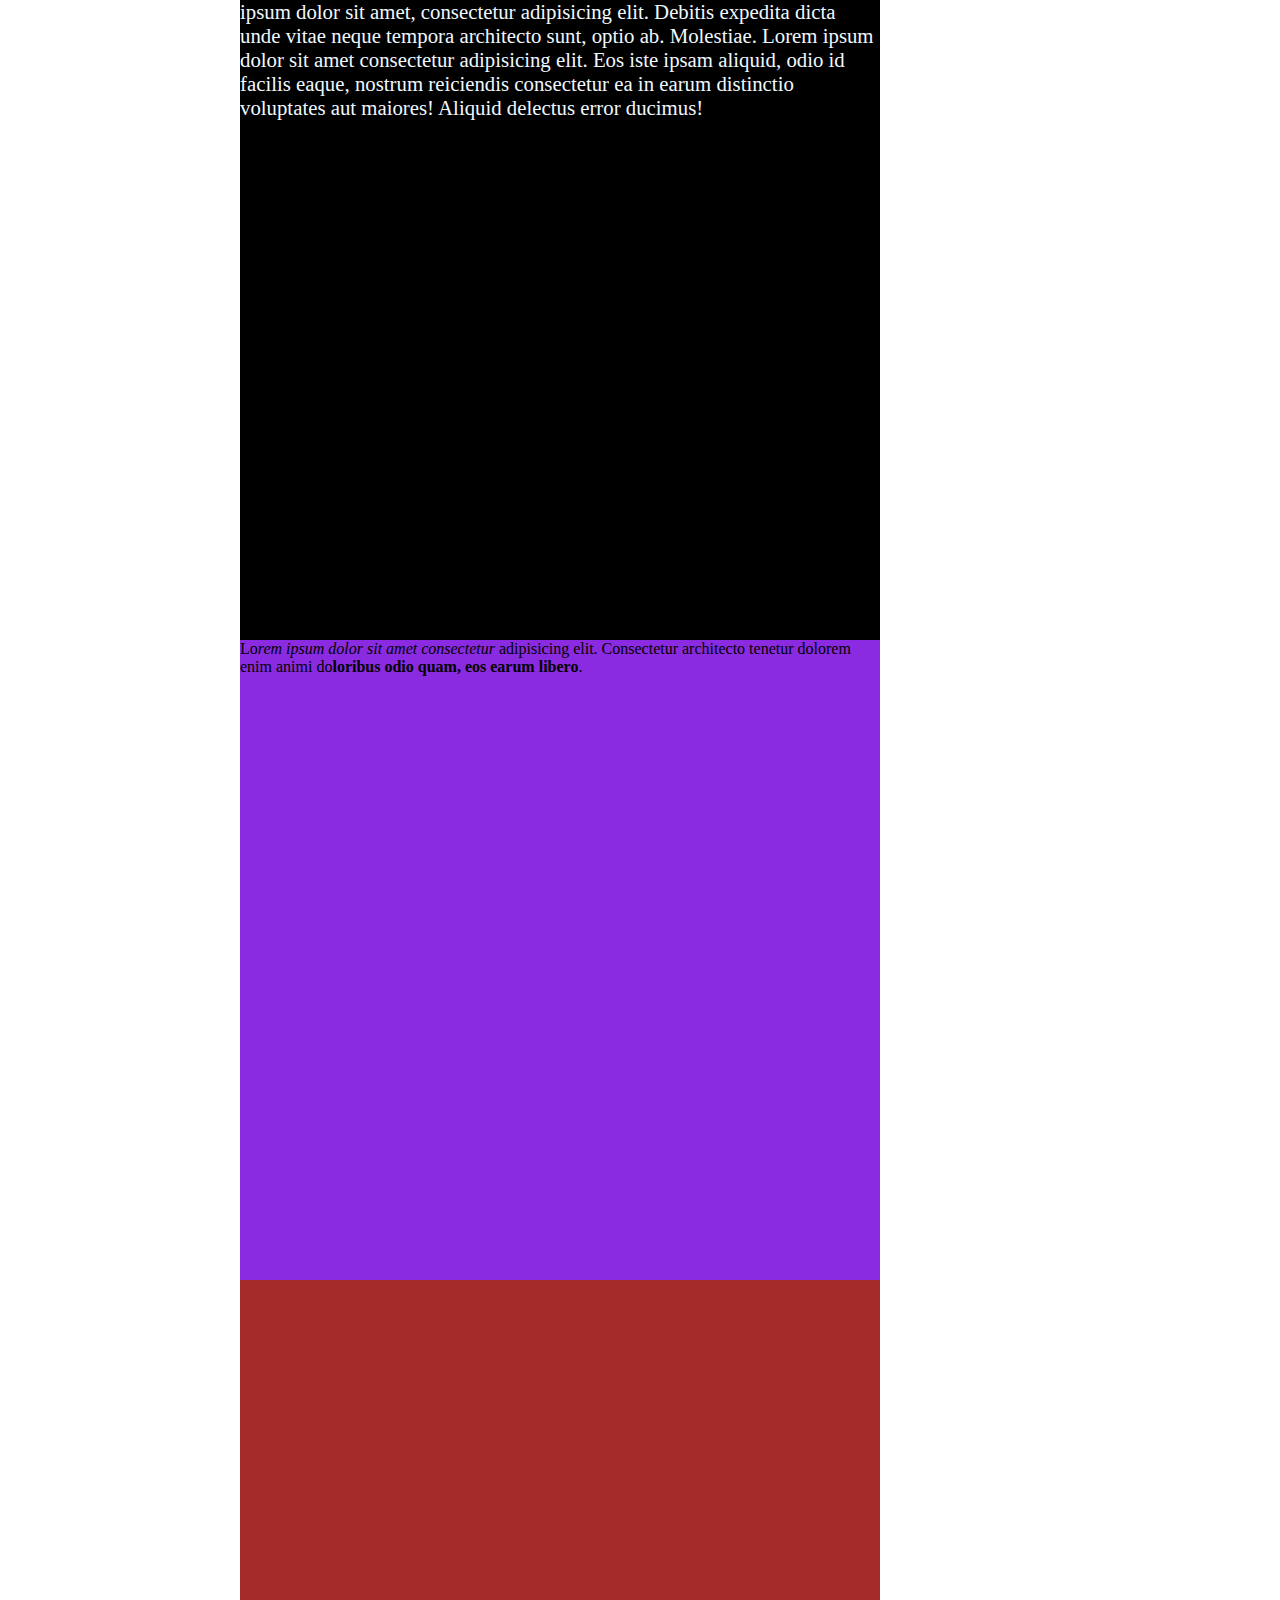
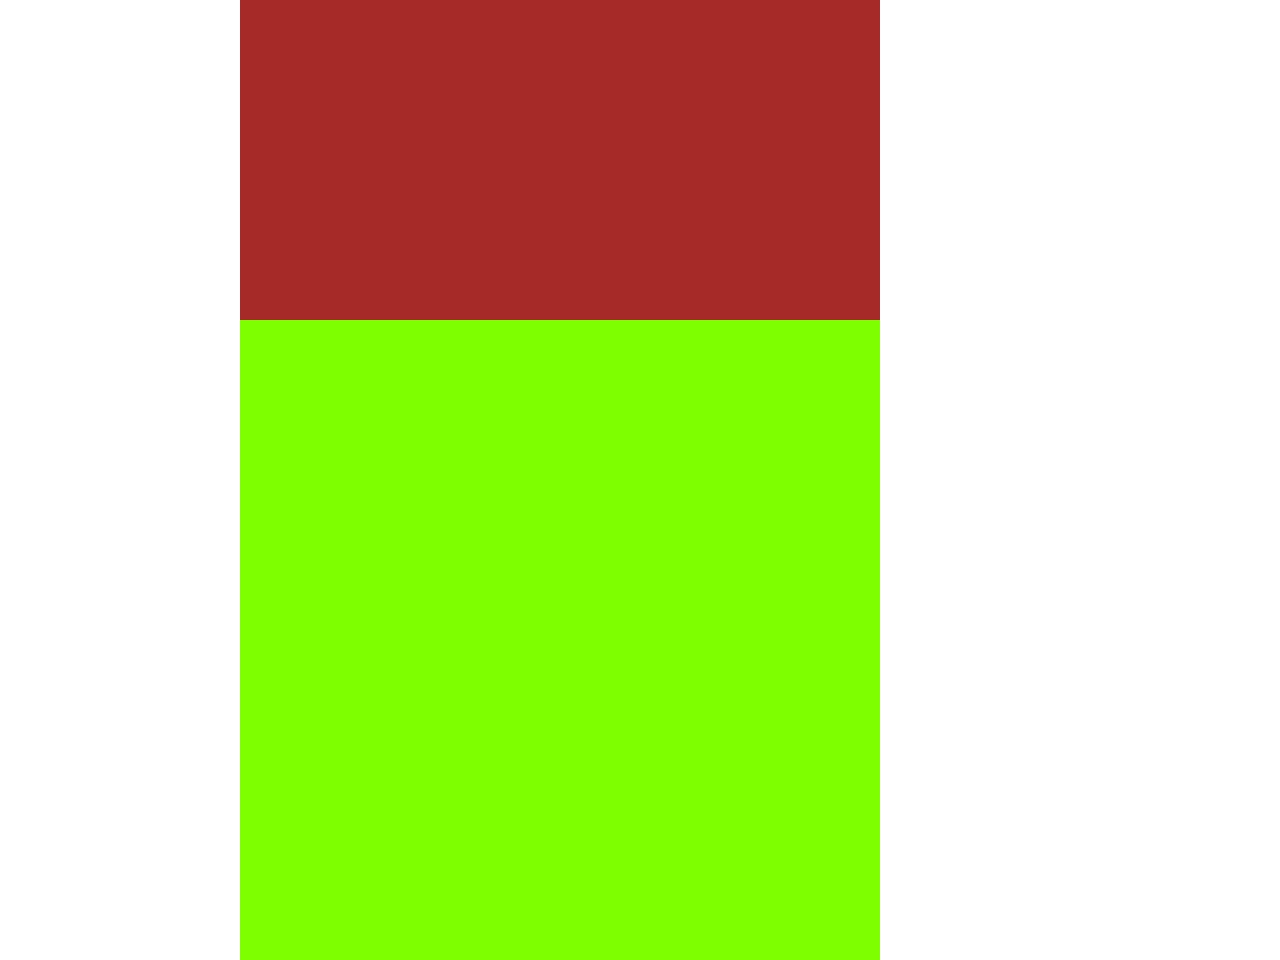
<file: index.html>
<!DOCTYPE html>
<html lang="en">
<head>
    <meta charset="UTF-8">
    <meta http-equiv="X-UA-Compatible" content="IE=edge">
    <meta name="viewport" content="width=device-width, initial-scale=1.0">
    <title>Document</title>
    <link rel="stylesheet" href="./style.css">
</head>
<body>
    <section class=" secao">
    <div class=" bloco1">
<p> ipsum dolor sit amet, consectetur adipisicing elit. Debitis expedita 
dicta unde vitae neque tempora architecto sunt, optio ab. Molestiae. Lorem ipsum dolor 
sit amet consectetur adipisicing elit. Eos iste ipsam aliquid, odio id facilis eaque, 
nostrum reiciendis consectetur ea in earum distinctio voluptates aut maiores! Aliquid 
delectus error ducimus! </p>

    </div>
    <div class=" bloco2">  Lo<em>rem ipsum dolor sit amet consectetur</em> adipisicing elit.
         Consectetur architecto tenetur
         dolorem enim animi do<strong>loribus odio quam, eos earum libero</strong>. </div>
    <div class=" bloco3"></div>
    <div id="bola"></div>

    </section>

</body>
</html>
</file>
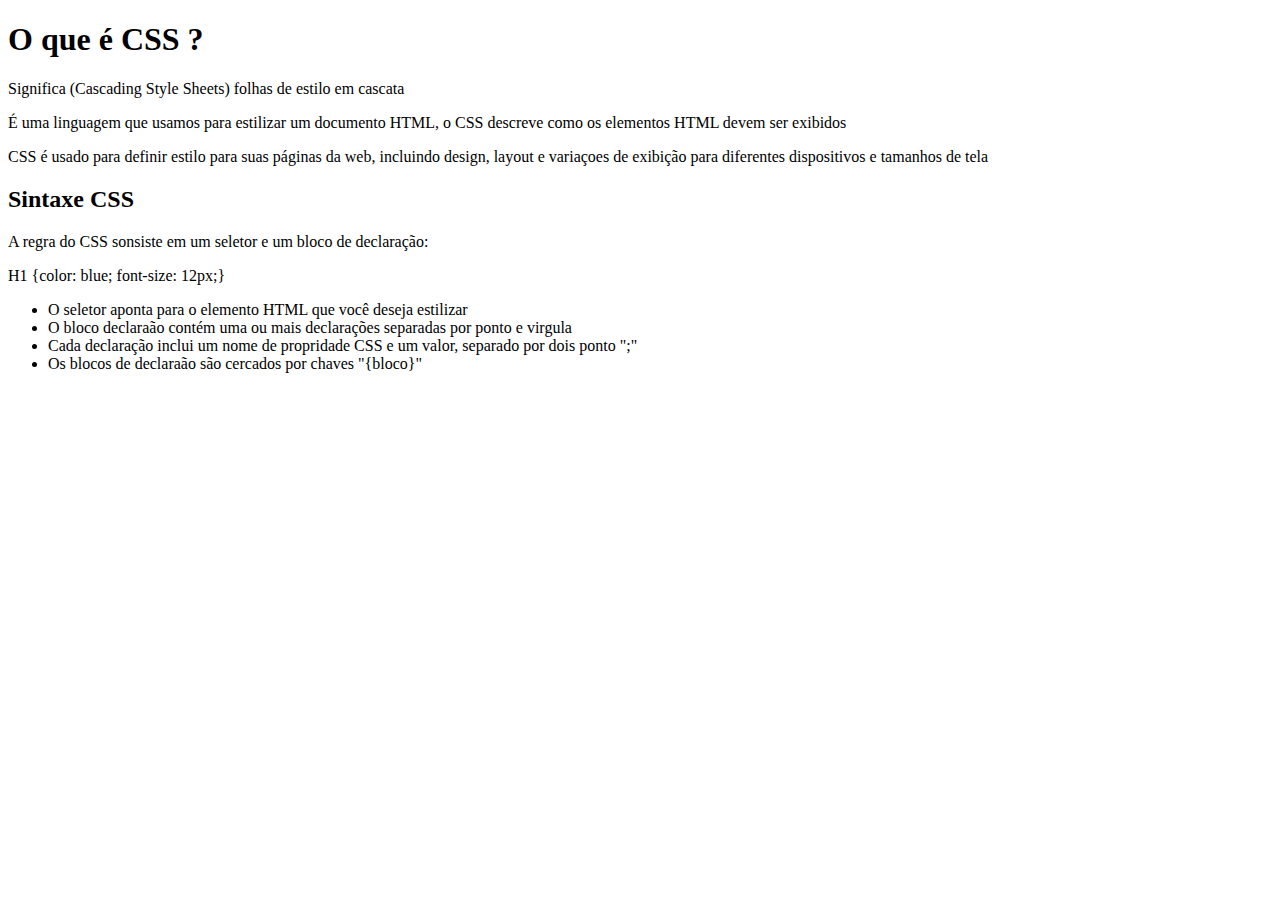
<file: home.html>
<!DOCTYPE html>
<html lang="pt-BR">
<head>
    <meta charset="UTF-8">
    <meta http-equiv="X-UA-Compatible" content="IE=edge">
    <meta name="viewport" content="width=device-width, initial-scale=1.0">
    <title>home</title>
    <link rel="stylesheet" href="CSS/style.css">
</head>
<body>

<header>

<h1> O que é CSS ?</h1>
<p> Significa (Cascading Style Sheets) folhas de estilo em cascata </p>
<p> É uma linguagem que usamos para estilizar um documento HTML, o CSS descreve como os elementos HTML devem ser exibidos </p>
<p>CSS é usado para definir estilo para suas páginas da web, incluindo design, layout e variaçoes de exibição para diferentes dispositivos e tamanhos de tela  </p>

<h2>Sintaxe CSS</h2>
<p> A regra do CSS sonsiste em um seletor e um bloco de declaração:</p>

<p> H1 {color: blue; font-size: 12px;} </p>

<ul>
    <li>O seletor aponta para o elemento HTML que você deseja estilizar</li>
    <li>O bloco declaraão contém uma ou mais declarações separadas por ponto e virgula </li>
    <li>Cada declaração inclui um nome de propridade CSS e um valor, separado por dois ponto ";"</li>
    <li>Os blocos de declaraão são cercados por chaves "{bloco}"</li>
</ul>










</header>



</body>
</html>
</file>
<file: style.css>
*{
margin: 0 ;
padding: 0 ;
}


.secao{
   display: flex;
   flex-direction: row;
   flex-wrap: wrap;
   max-width: 800px;
 
   min-width: 320px;
   
   margin: auto;
}

p{
 
    color: aliceblue;


}

#bola{
    
    width: 50vw;
    height: 50vw;
    background-color: chartreuse;

}

.bloco1{ 
    background-color: black;
    width: 50vw;
    height: 50vw;
    font-size: 1.3rem;


}

.bloco2{
background-color: blueviolet;
width: 50vw;
    height: 50vw;

}

.bloco3{
background-color: brown;
width: 50vw;
    height: 50vw;

}
</file>
<file: CSS/style.css>

</file>
